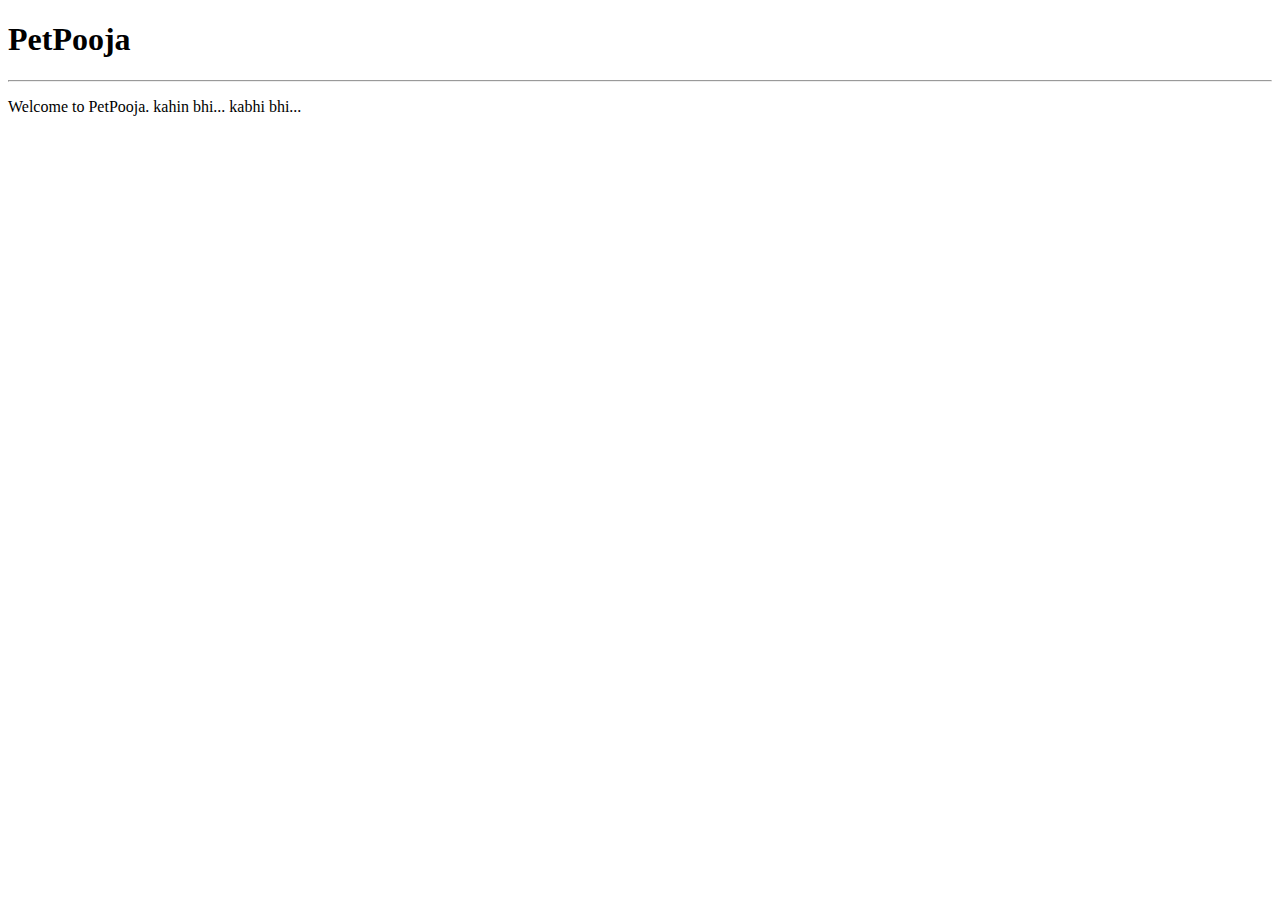
<file: index.html>
<!DOCTYPE html>
<html lang="en">
<head>
    <meta charset="UTF-8">
    <meta name="viewport" content="width=device-width, initial-scale=1.0">
    <title>Document</title>
</head>
<body>
    <h1>PetPooja</h1>
    <hr>
    <p>Welcome to PetPooja. kahin bhi... kabhi bhi...</p>
</body>
</html>
</file>
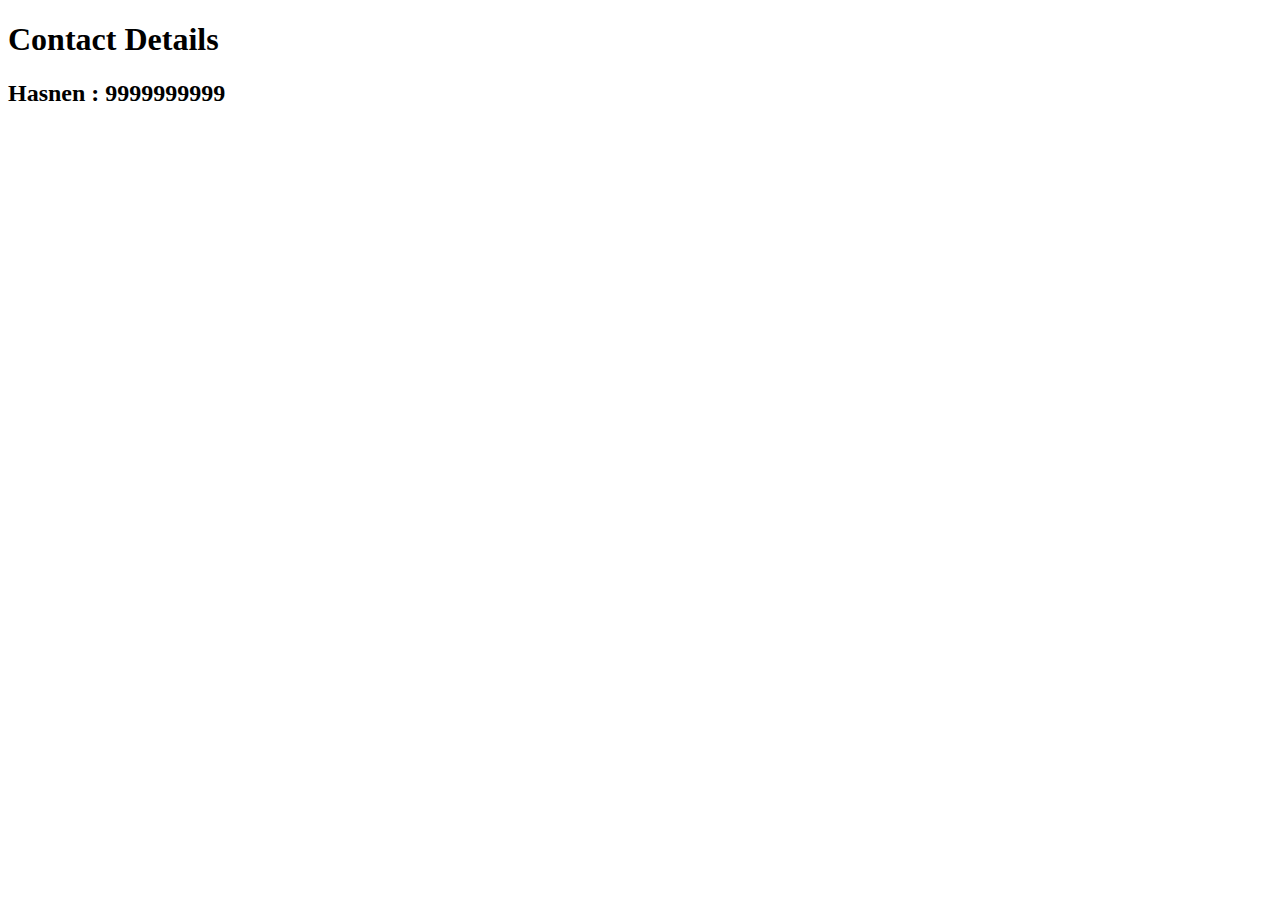
<file: contact.html>
<!DOCTYPE html>
<html lang="en">
<head>
    <meta charset="UTF-8">
    <meta name="viewport" content="width=device-width, initial-scale=1.0">
    <title>Document</title>
</head>
<body>
    <h1>Contact Details</h1>
    <h2>Hasnen : 9999999999</h2>
</body>
</html>
</file>
